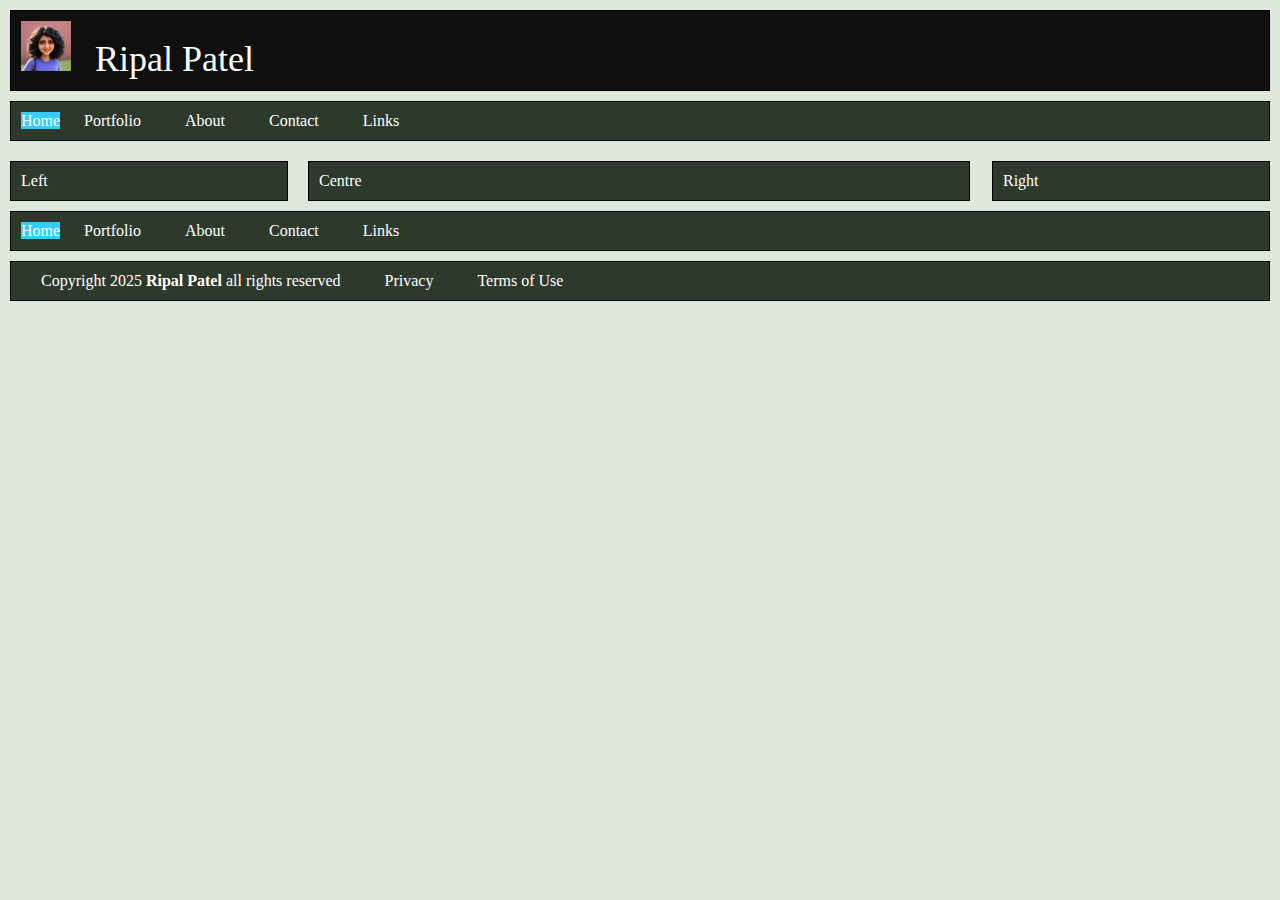
<file: index.html>
<!DOCTYPE html>
<html lang="en">

<head>
    <meta charset="UTF-8">
    <meta name="viewport" content="width=device-width, initial-scale=1.0">
    <title>Ripal Patel's First Website</title>
    <link rel="stylesheet" href="styles/style.css" class="stylsheet">
    <link rel="icon" type="image/x-icon" href="images/favicon-ripal.jpeg">

</head>

<body>
    <div class="box">
        <img src="images/favicon-ripal.jpeg" alt="Ripal_Patel">
        <span class="logo">Ripal Patel</span>
        
        
        
    </div>

    <header>
        <div class="nav">
            <ul id="navlist">

                
                <span class="deadnav">Home</span>
                <li><a href="portfolio.html">Portfolio</a></li>
                <li><a href="about.html">About</a></li>
                <li><a href="contact.html">Contact</a></li>
                <li><a href="links.html">Links</a></li>

            </ul>
        </div>

        <div class="left">Left</div>
        <div class="centre">Centre</div>
        <div class="right">Right</div>


        <div class="lower_nav">

            <ul id="navlist">
                <span class="deadnav">Home</span>
                <li><a href="portfolio.html">Portfolio</a></li>
                <li><a href="about.html">About</a></li>
                <li><a href="contact.html">Contact</a></li>
                <li><a href="links.html">Links</a></li>

            </ul>
        </div>

        <div class="legal">

            <ul id="navlist">
                <li><a href="copyright.html">Copyright 2025 <strong>Ripal Patel</strong> all rights reserved</a></li>
                <li><a href="privacy.html">Privacy</a></li>
                <li><a href="terms.html">Terms of Use</a></li>
            </ul>
        </div>

    </header>
</body>

</html>
</file>
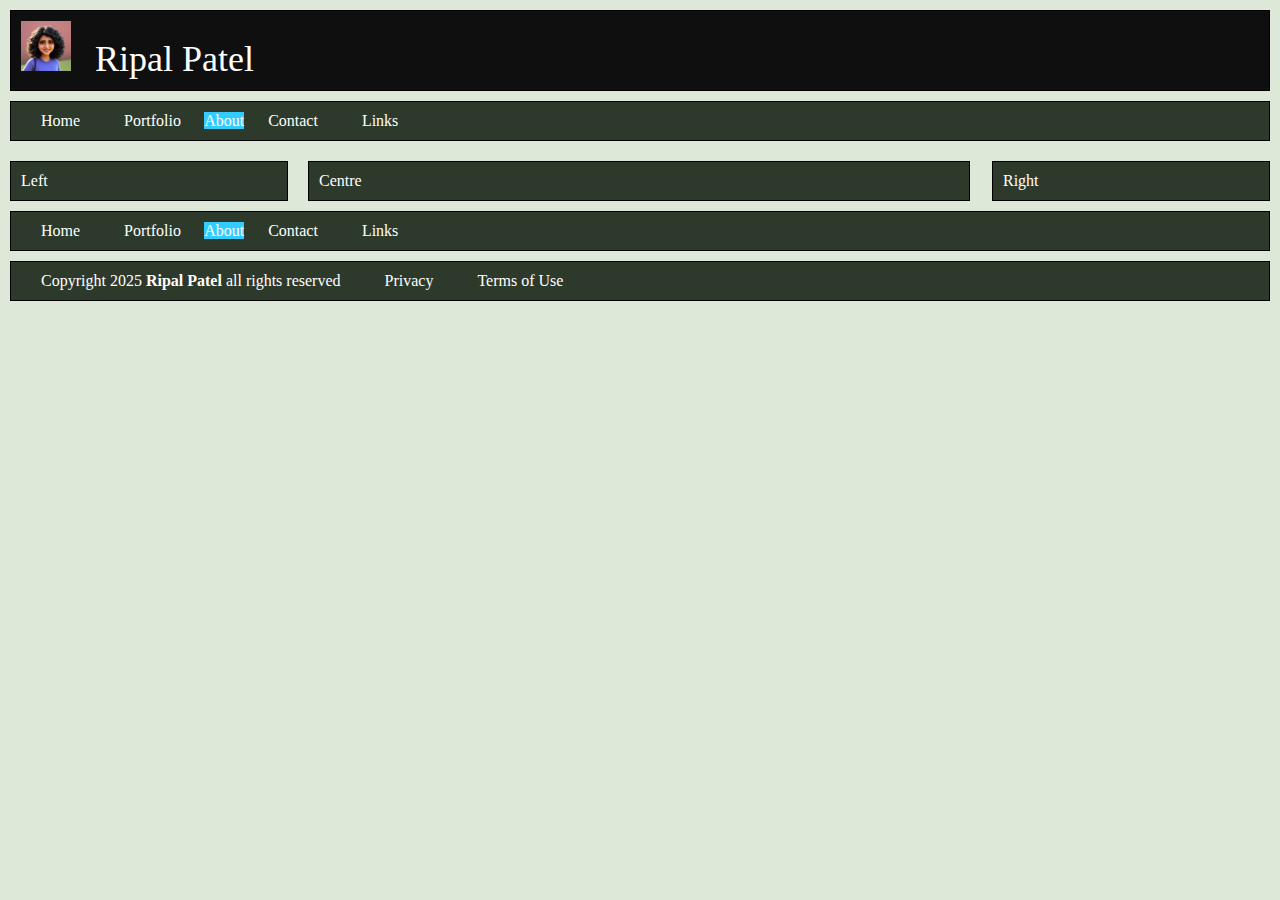
<file: about.html>
<!DOCTYPE html>
<html lang="en">

<head>
    <meta charset="UTF-8">
    <meta name="viewport" content="width=device-width, initial-scale=1.0">
    <title>Ripal Patel's First Website</title>
    <link rel="stylesheet" href="styles/style.css" class="stylsheet">
    <link rel="icon" type="image/x-icon" href="images/favicon-ripal.jpeg">

</head>

<body>
    <div class="box">
        <img src="images/favicon-ripal.jpeg" alt="Ripal_Patel">
        <span class="logo">Ripal Patel</span>
        
    </div>

    <header>
        <div class="nav">
            <ul id="navlist">

                <li><a href="index.html">Home</a></li>
                <li><a href="portfolio.html">Portfolio</a></li>
                 <span class="deadnav">About</span>
                <li><a href="contact.html">Contact</a></li>
                <li><a href="links.html">Links</a></li>

            </ul>
        </div>

        <div class="left">Left</div>
        <div class="centre">Centre</div>
        <div class="right">Right</div>


        <div class="lower_nav">

            <ul id="navlist">
                <li><a href="index.html">Home</a></li>
                <li><a href="portfolio.html">Portfolio</a></li>
                <span class="deadnav">About</span>
                <li><a href="contact.html">Contact</a></li>
                <li><a href="links.html">Links</a></li>

            </ul>
        </div>

        <div class="legal">

            <ul id="navlist">
                <li><a href="copyright.html">Copyright 2025 <strong>Ripal Patel</strong> all rights reserved</a></li>
                <li><a href="privacy.html">Privacy</a></li>
                <li><a href="terms.html">Terms of Use</a></li>
            </ul>
        </div>

    </header>
</body>

</html>
</file>
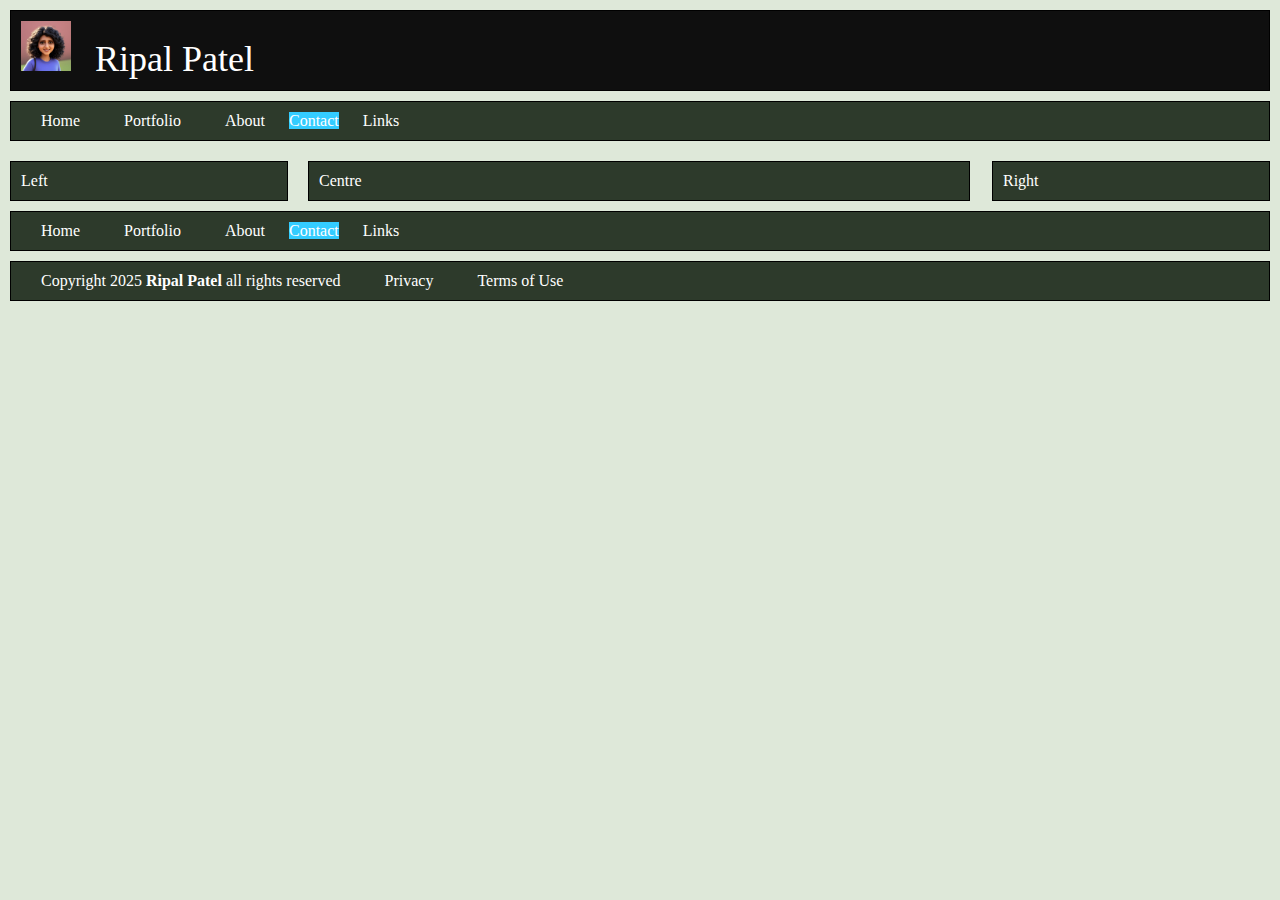
<file: contact.html>
<!DOCTYPE html>
<html lang="en">

<head>
    <meta charset="UTF-8">
    <meta name="viewport" content="width=device-width, initial-scale=1.0">
    <title>Ripal Patel's First Website</title>
    <link rel="stylesheet" href="styles/style.css" class="stylsheet">
    <link rel="icon" type="image/x-icon" href="images/favicon-ripal.jpeg">

</head>

<body>
    <div class="box">
        <img src="images/favicon-ripal.jpeg" alt="Ripal_Patel">
        <span class="logo">Ripal Patel</span>
        
    </div>

    <header>
        <div class="nav">
            <ul id="navlist">

                <li><a href="index.html">Home</a></li>
                <li><a href="portfolio.html">Portfolio</a></li>
                <li><a href="about.html">About</a></li>
                <span class="deadnav">Contact</span>
                <li><a href="links.html">Links</a></li>

            </ul>
        </div>

        <div class="left">Left</div>
        <div class="centre">Centre</div>
        <div class="right">Right</div>


        <div class="lower_nav">

            <ul id="navlist">
                <li><a href="index.html">Home</a></li>
                <li><a href="portfolio.html">Portfolio</a></li>
                <li><a href="about.html">About</a></li>
                <span class="deadnav">Contact</span>
                <li><a href="links.html">Links</a></li>

            </ul>
        </div>

        <div class="legal">

            <ul id="navlist">
                <li><a href="copyright.html">Copyright 2025 <strong>Ripal Patel</strong> all rights reserved</a></li>
                <li><a href="privacy.html">Privacy</a></li>
                <li><a href="terms.html">Terms of Use</a></li>
            </ul>
        </div>

    </header>
</body>

</html>
</file>
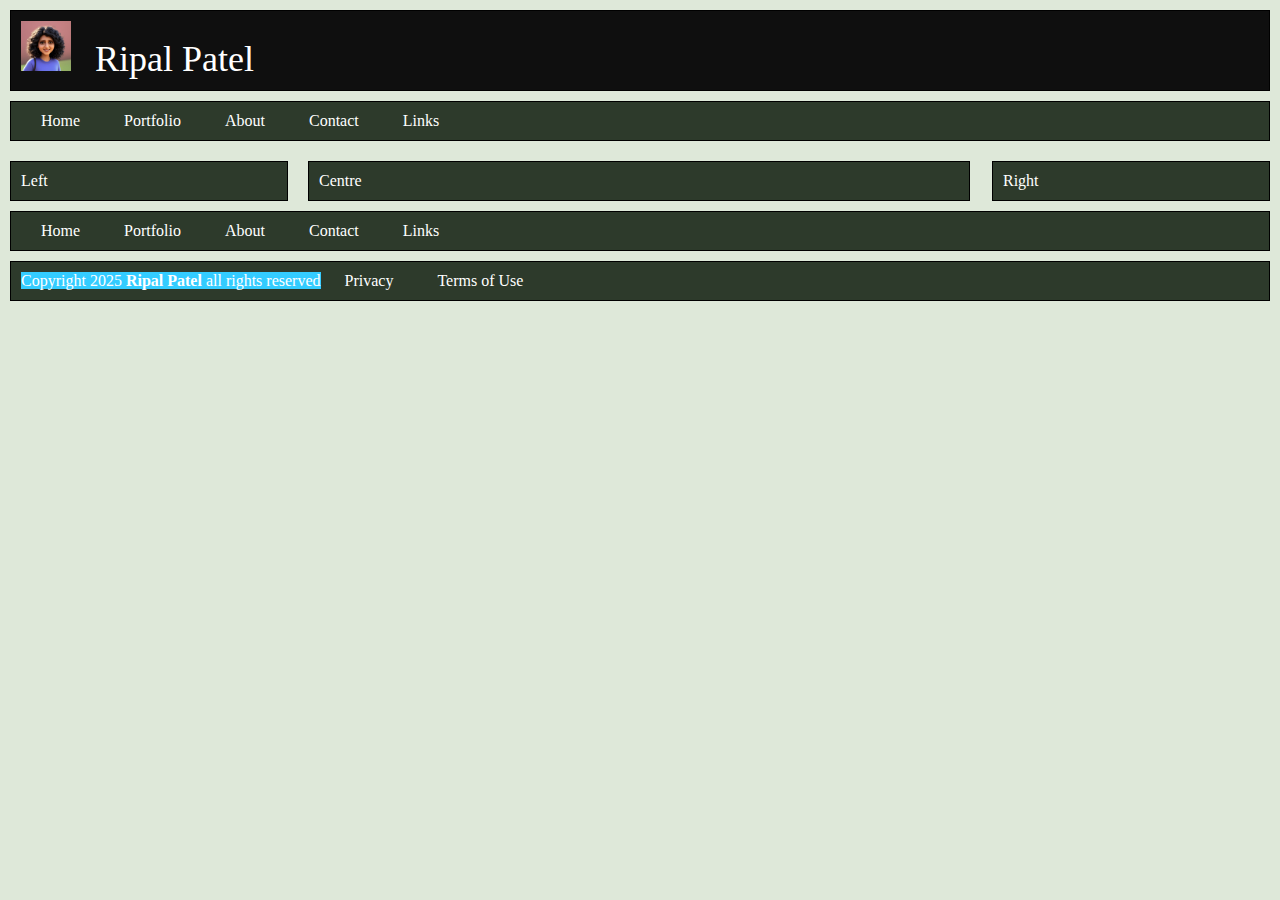
<file: copyright.html>
<!DOCTYPE html>
<html lang="en">

<head>
    <meta charset="UTF-8">
    <meta name="viewport" content="width=device-width, initial-scale=1.0">
    <title>Ripal Patel's First Website</title>
    <link rel="stylesheet" href="styles/style.css" class="stylsheet">
    <link rel="icon" type="image/x-icon" href="images/favicon-ripal.jpeg">

</head>

<body>
    <div class="box">
        <img src="images/favicon-ripal.jpeg" alt="Ripal_Patel">
        <span class="logo">Ripal Patel</span>
        
    </div>

    <header>
        <div class="nav">
            <ul id="navlist">

                <li><a href="index.html">Home</a></li>
                <li><a href="portfolio.html">Portfolio</a></li>
                <li><a href="about.html">About</a></li>
                <li><a href="contact.html">Contact</a></li>
                <li><a href="links.html">Links</a></li>

            </ul>
        </div>

        <div class="left">Left</div>
        <div class="centre">Centre</div>
        <div class="right">Right</div>


        <div class="lower_nav">

            <ul id="navlist">
                <li><a href="index.html">Home</a></li>
                <li><a href="portfolio.html">Portfolio</a></li>
                <li><a href="about.html">About</a></li>
                <li><a href="contact.html">Contact</a></li>
                <li><a href="links.html">Links</a></li>

            </ul>
        </div>

        <div class="legal">

            <ul id="navlist">
                 <span class="deadnav">Copyright 2025 <strong>Ripal Patel</strong> all rights reserved</span>
                <li><a href="privacy.html">Privacy</a></li>
                <li><a href="terms.html">Terms of Use</a></li>
            </ul>
        </div>

    </header>
</body>

</html>
</file>
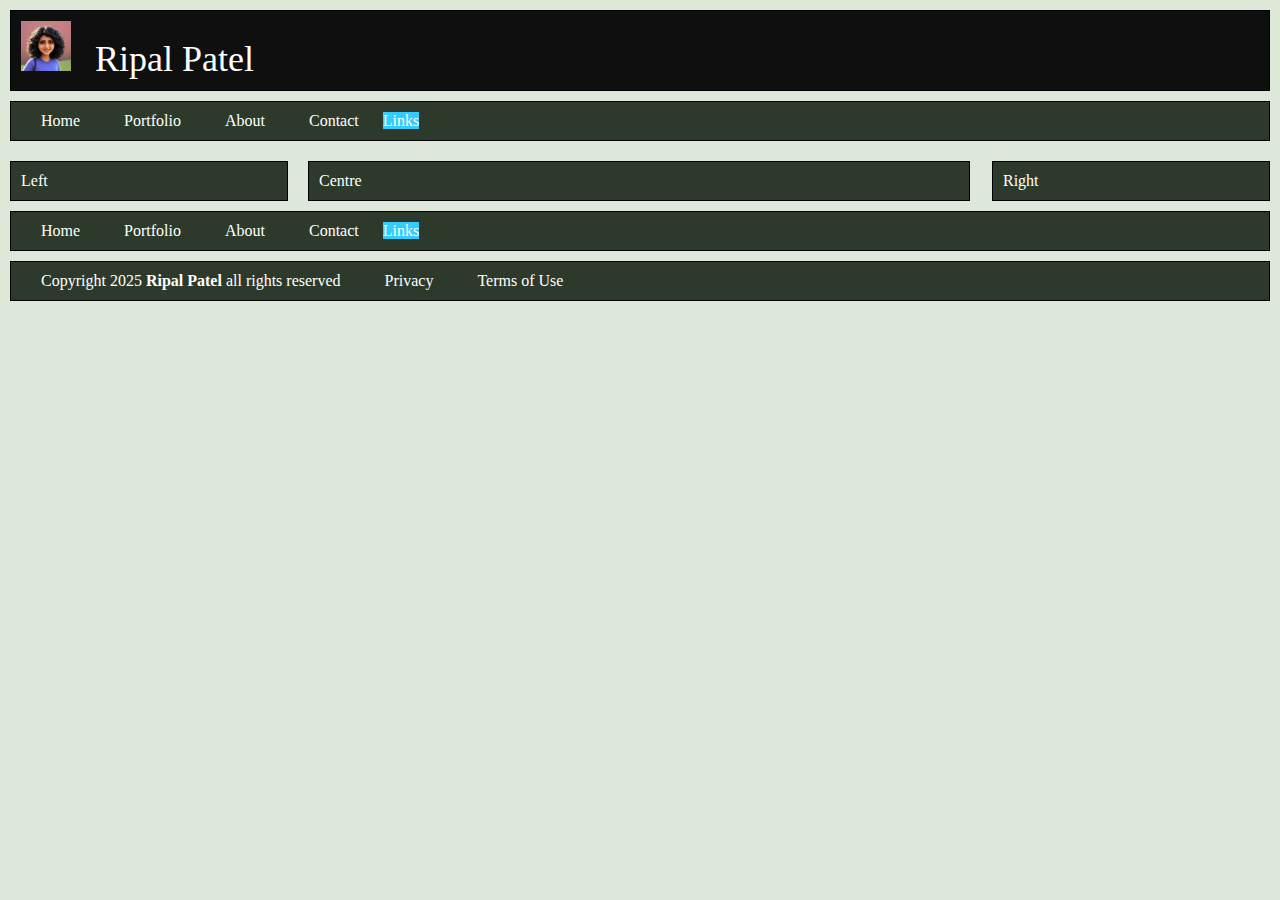
<file: links.html>
<!DOCTYPE html>
<html lang="en">

<head>
    <meta charset="UTF-8">
    <meta name="viewport" content="width=device-width, initial-scale=1.0">
    <title>Ripal Patel's First Website</title>
    <link rel="stylesheet" href="styles/style.css" class="stylsheet">
    <link rel="icon" type="image/x-icon" href="images/favicon-ripal.jpeg">

</head>

<body>
    <div class="box">
        <img src="images/favicon-ripal.jpeg" alt="Ripal_Patel">
        <span class="logo">Ripal Patel</span>
        
    </div>

    <header>
        <div class="nav">
            <ul id="navlist">

                <li><a href="index.html">Home</a></li>
                <li><a href="portfolio.html">Portfolio</a></li>
                <li><a href="about.html">About</a></li>
                <li><a href="contact.html">Contact</a></li>
                <span class="deadnav">Links</span>
               

            </ul>
        </div>

        <div class="left">Left</div>
        <div class="centre">Centre</div>
        <div class="right">Right</div>


        <div class="lower_nav">

            <ul id="navlist">
                <li><a href="index.html">Home</a></li>
                <li><a href="portfolio.html">Portfolio</a></li>
                <li><a href="about.html">About</a></li>
                <li><a href="contact.html">Contact</a></li>
                 <span class="deadnav">Links</span>

            </ul>
        </div>

        <div class="legal">

            <ul id="navlist">
                <li><a href="copyright.html">Copyright 2025 <strong>Ripal Patel</strong> all rights reserved</a></li>
                <li><a href="privacy.html">Privacy</a></li>
                <li><a href="terms.html">Terms of Use</a></li>
            </ul>
        </div>

    </header>
</body>

</html>
</file>
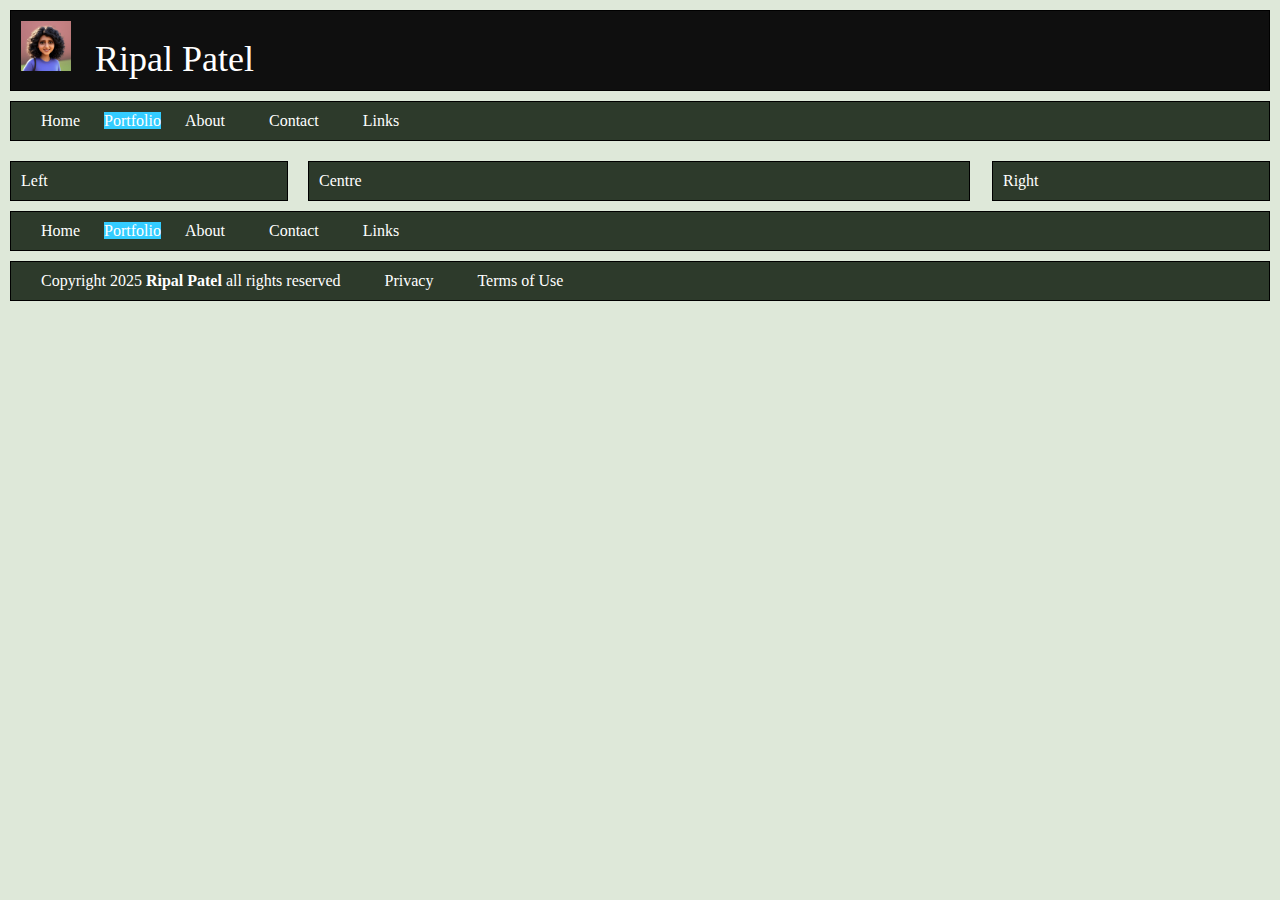
<file: portfolio.html>
<!DOCTYPE html>
<html lang="en">

<head>
    <meta charset="UTF-8">
    <meta name="viewport" content="width=device-width, initial-scale=1.0">
    <title>Ripal Patel's First Website</title>
    <link rel="stylesheet" href="styles/style.css" class="stylsheet">
    <link rel="icon" type="image/x-icon" href="images/favicon-ripal.jpeg">

</head>

<body>
    <div class="box">
        <img src="images/favicon-ripal.jpeg" alt="Ripal_Patel">
        <span class="logo">Ripal Patel</span>
        
    </div>

    <header>
        <div class="nav">
            <ul id="navlist">

                <li><a href="index.html">Home</a></li>
                <span class="deadnav">Portfolio</span>
                <li><a href="about.html">About</a></li>
                <li><a href="contact.html">Contact</a></li>
                <li><a href="links.html">Links</a></li>

            </ul>
        </div>

        <div class="left">Left</div>
        <div class="centre">Centre</div>
        <div class="right">Right</div>


        <div class="lower_nav">

            <ul id="navlist">
                <li><a href="index.html">Home</a></li>
                 <span class="deadnav">Portfolio</span>
                <li><a href="about.html">About</a></li>
                <li><a href="contact.html">Contact</a></li>
                <li><a href="links.html">Links</a></li>

            </ul>
        </div>

        <div class="legal">

            <ul id="navlist">
                <li><a href="copyright.html">Copyright 2025 <strong>Ripal Patel</strong> all rights reserved</a></li>
                <li><a href="privacy.html">Privacy</a></li>
                <li><a href="terms.html">Terms of Use</a></li>
            </ul>
        </div>

    </header>
</body>

</html>
</file>
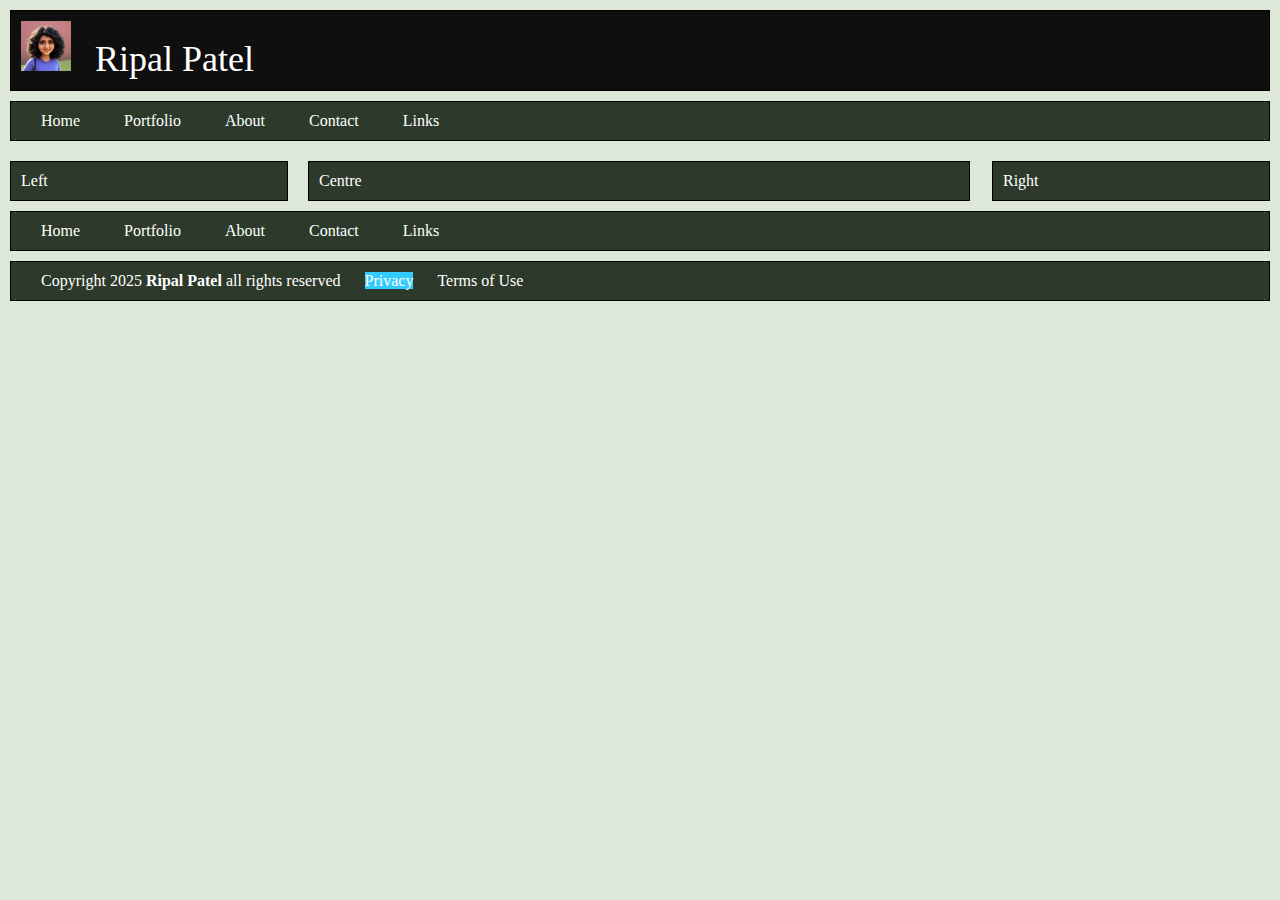
<file: privacy.html>
<!DOCTYPE html>
<html lang="en">

<head>
    <meta charset="UTF-8">
    <meta name="viewport" content="width=device-width, initial-scale=1.0">
    <title>Ripal Patel's First Website</title>
    <link rel="stylesheet" href="styles/style.css" class="stylsheet">
    <link rel="icon" type="image/x-icon" href="images/favicon-ripal.jpeg">

</head>

<body>
    <div class="box">
        <img src="images/favicon-ripal.jpeg" alt="Ripal_Patel">
        <span class="logo">Ripal Patel</span>
        
    </div>

    <header>
        <div class="nav">
            <ul id="navlist">

                <li><a href="index.html">Home</a></li>
                <li><a href="portfolio.html">Portfolio</a></li>
                <li><a href="about.html">About</a></li>
                <li><a href="contact.html">Contact</a></li>
                <li><a href="links.html">Links</a></li>

            </ul>
        </div>

        <div class="left">Left</div>
        <div class="centre">Centre</div>
        <div class="right">Right</div>


        <div class="lower_nav">

            <ul id="navlist">
                <li><a href="index.html">Home</a></li>
                <li><a href="portfolio.html">Portfolio</a></li>
                <li><a href="about.html">About</a></li>
                <li><a href="contact.html">Contact</a></li>
                <li><a href="links.html">Links</a></li>

            </ul>
        </div>

        <div class="legal">

            <ul id="navlist">
                <li><a href="copyright.html">Copyright 2025 <strong>Ripal Patel</strong> all rights reserved</a></li>
               <span class="deadnav">Privacy</span>
                <li><a href="terms.html">Terms of Use</a></li>
            </ul>
        </div>

    </header>
</body>

</html>
</file>
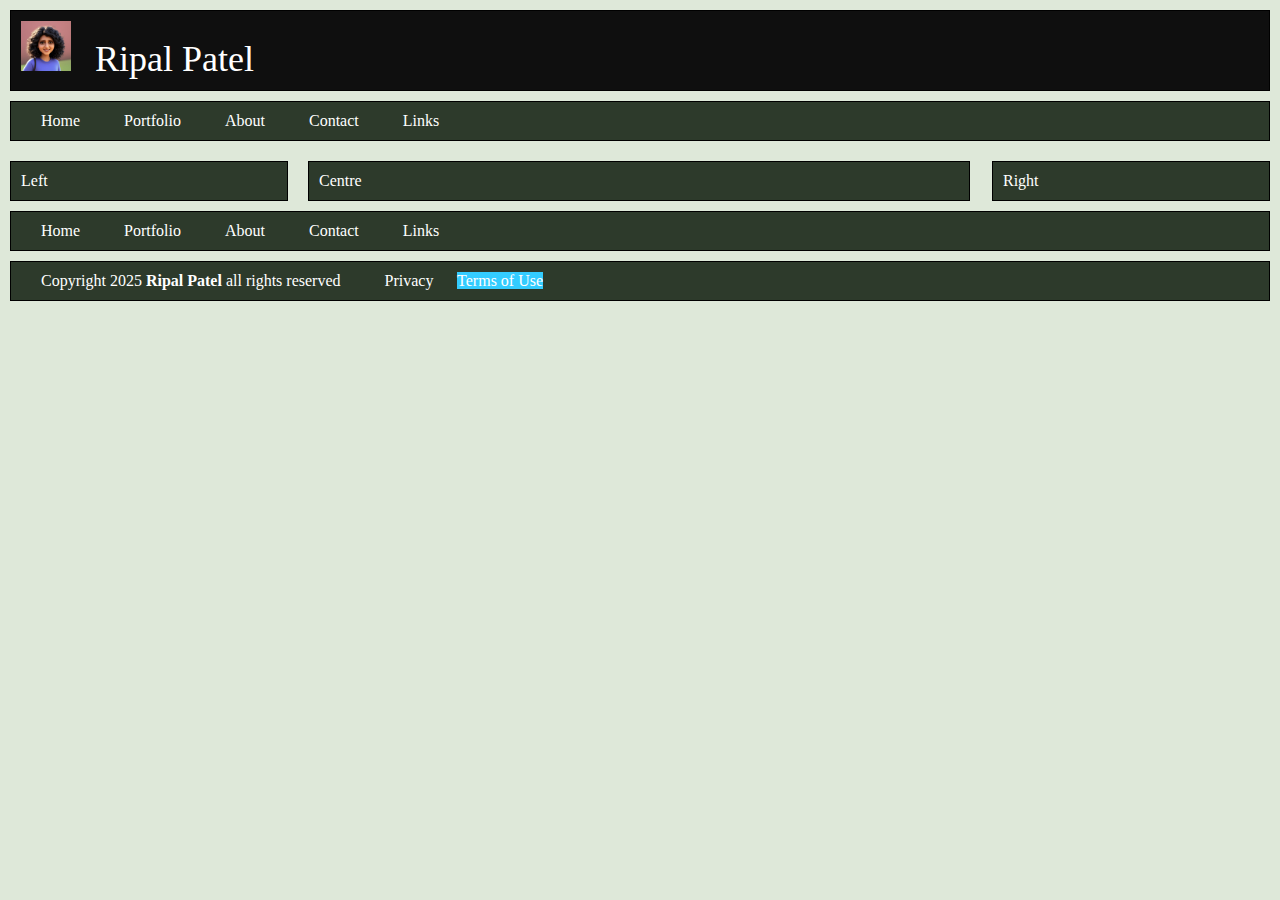
<file: terms.html>
<!DOCTYPE html>
<html lang="en">

<head>
    <meta charset="UTF-8">
    <meta name="viewport" content="width=device-width, initial-scale=1.0">
    <title>Ripal Patel's First Website</title>
    <link rel="stylesheet" href="styles/style.css" class="stylsheet">
    <link rel="icon" type="image/x-icon" href="images/favicon-ripal.jpeg">

</head>

<body>
    <div class="box">
        <img src="images/favicon-ripal.jpeg" alt="Ripal_Patel">
        <span class="logo">Ripal Patel</span>
        
    </div>

    <header>
        <div class="nav">
            <ul id="navlist">

                <li><a href="index.html">Home</a></li>
                <li><a href="portfolio.html">Portfolio</a></li>
                <li><a href="about.html">About</a></li>
                <li><a href="contact.html">Contact</a></li>
                <li><a href="links.html">Links</a></li>

            </ul>
        </div>

        <div class="left">Left</div>
        <div class="centre">Centre</div>
        <div class="right">Right</div>


        <div class="lower_nav">

            <ul id="navlist">
                <li><a href="index.html">Home</a></li>
                <li><a href="portfolio.html">Portfolio</a></li>
                <li><a href="about.html">About</a></li>
                <li><a href="contact.html">Contact</a></li>
                <li><a href="links.html">Links</a></li>

            </ul>
        </div>

        <div class="legal">

            <ul id="navlist">
                <li><a href="copyright.html">Copyright 2025 <strong>Ripal Patel</strong> all rights reserved</a></li>
                <li><a href="privacy.html">Privacy</a></li>
                <span class="deadnav">Terms of Use</span>
                
            </ul>
        </div>

    </header>
</body>

</html>
</file>
<file: styles/style.css>
* {
    padding: 0px;
    margin: 0px;
}
img{
    width: 50px;
    
}
body {

    font-family: poppins;
    background: #DEE8D9;
    color: #ffffff;
}

a:link {
    color: rgb(255, 255, 255);
    text-decoration: none;
    ;

}

a:visited {
    color: rgb(174, 239, 178)
}

a:hover {
    background-color: rgb(200, 245, 196);
    color: rgb(0, 0, 0);
    border-radius: 10px;
    padding: 6px;
}

a:active {
    color: rgb(121, 230, 43)
}

.logo {
    font-size: 36px;
    padding: 20px;

}

#navlist li {
    display: inline;
    list-style-type: circle;
    padding-right: 20px;
    line-height: 1.1em;
    margin: 10px;
    padding: 10px;
    text-decoration: none;

}

.box {
    margin: 10px;
    padding: 10px;
    background-color: #0f0f0f;
    border-width: 1px;
    border-color: black;
    border-style: solid;
    clear: both;
   


}

.nav {
    margin: 10px;
    padding: 10px;
    background-color: #2d3a2b;
    border-width: 1px;
    border-color: black;
    border-style: solid;
    
}

.left {
    width: 20%;
    margin: 10px;
    padding: 10px;
    background-color: #2d3a2b;
    border-width: 1px;
    border-color: black;
    border-style: solid;
    float: left;
    
}

.centre {
    width: 50%;
    margin: 10px;
    padding: 10px;
    background-color: #2d3a2b;
    border-width: 1px;
    border-color: black;
    border-style: solid;
    float: left;
    
}

.right {
    width: 20%;
    margin: 10px;
    padding: 10px;
    background-color: #2d3a2b;
    border-width: 1px;
    border-color: black;
    border-style: solid;
    float: right;
    
}

.lower_nav {
    margin: 10px;
    padding: 10px;
    background-color: #2d3a2b;
    border-width: 1px;
    border-color: black;
    border-style: solid;
    clear: both;
    
}

.legal {
    margin: 10px;
    padding: 10px;
    background-color: #2d3a2b;
    border-width: 1px;
    border-color: black;
    border-style: solid;
    float: none;
    clear: both;
    
}
.deadnav{
    color:#FFF;
background-color: #3CF
}
</file>
